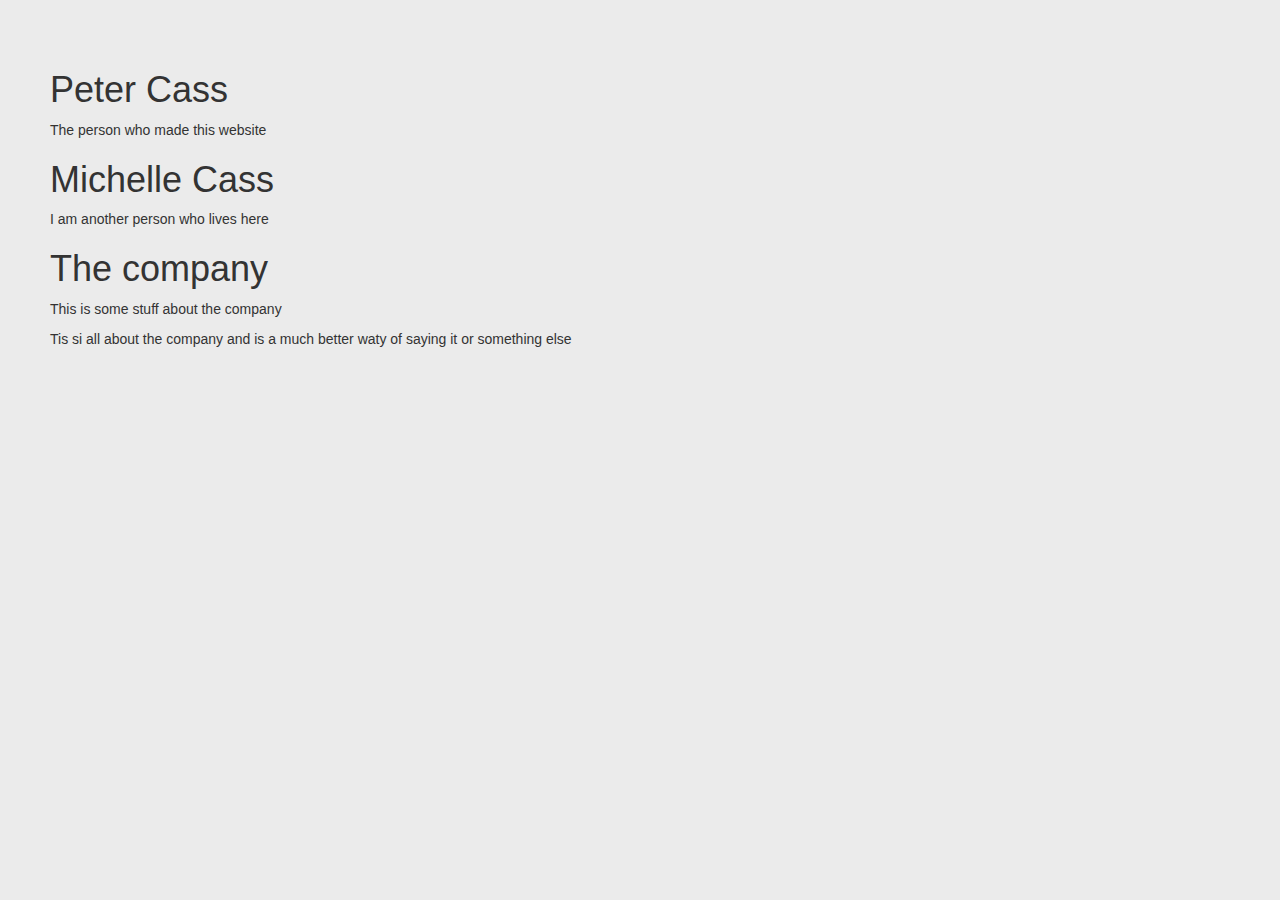
<file: index.html>
<!DOCTYPE html>
<html lang="en">
<head>
	<meta charset="utf-8">
	<meta http-equiv="X-UA-Compatible" content="IE=edge">
	<meta name="viewport" content="width=device-width, initial-scale=1">
	<!-- The above 3 meta tags *must* come first in the head; any other head content must come *after* these tags -->
	<title>Bootstrap 101 Template</title>
	
	<!-- Bootstrap -->
	<link href="css/bootstrap.min.css" rel="stylesheet">
	<link rel="stylesheet" href="css/style.css">
	
	<!-- HTML5 shim and Respond.js for IE8 support of HTML5 elements and media queries -->
	<!-- WARNING: Respond.js doesn't work if you view the page via file:// -->
	<!--[if lt IE 9]>
		<script src="https://oss.maxcdn.com/html5shiv/3.7.2/html5shiv.min.js"></script>
		<script src="https://oss.maxcdn.com/respond/1.4.2/respond.min.js"></script>
	<![endif]-->
	</head>
<body>
	<h1>Peter Cass</h1>
	<p>The person who made this website</p>

	<h1>Michelle Cass</h1>
	<p>I am another person who lives here</p>

	<h1>The company</h1>
	<p>This is some stuff about the company</p>
	<p>Tis si all about the company and is a much better waty of saying it or something else</p>
	
	<!-- jQuery (necessary for Bootstrap's JavaScript plugins) -->
	<script src="https://ajax.googleapis.com/ajax/libs/jquery/1.11.3/jquery.min.js"></script>
	<!-- Include all compiled plugins (below), or include individual files as needed -->
	<script src="js/bootstrap.min.js"></script>
</body>
</html>
</file>
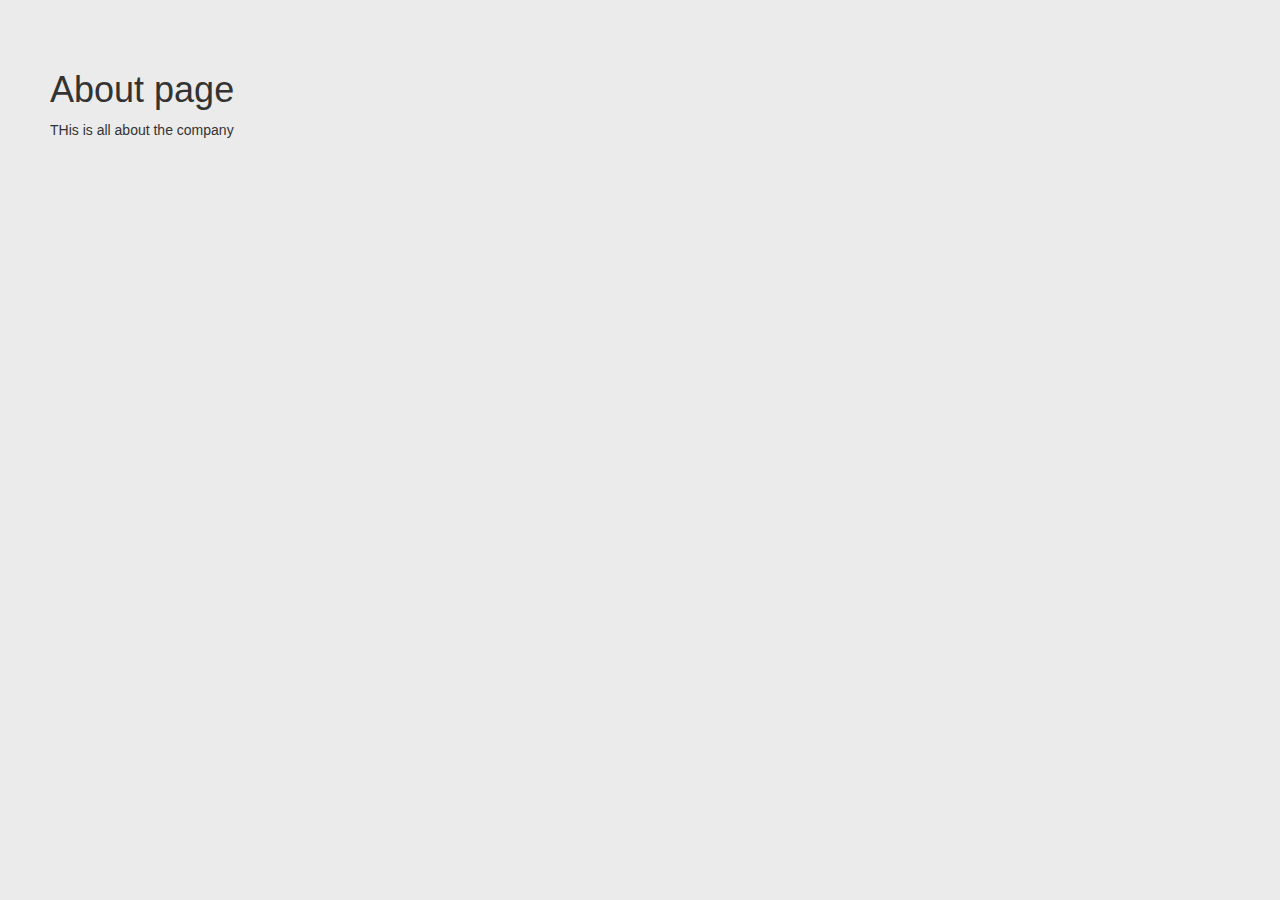
<file: about.html>
<!DOCTYPE html>
<html lang="en">
<head>
	<meta charset="utf-8">
	<meta http-equiv="X-UA-Compatible" content="IE=edge">
	<meta name="viewport" content="width=device-width, initial-scale=1">
	<!-- The above 3 meta tags *must* come first in the head; any other head content must come *after* these tags -->
	<title>About page</title>
	
	<!-- Bootstrap -->
	<link href="css/bootstrap.min.css" rel="stylesheet">
	<link rel="stylesheet" href="css/style.css">
	
	<!-- HTML5 shim and Respond.js for IE8 support of HTML5 elements and media queries -->
	<!-- WARNING: Respond.js doesn't work if you view the page via file:// -->
	<!--[if lt IE 9]>
		<script src="https://oss.maxcdn.com/html5shiv/3.7.2/html5shiv.min.js"></script>
		<script src="https://oss.maxcdn.com/respond/1.4.2/respond.min.js"></script>
	<![endif]-->
	</head>
<body>
	<h1>About page</h1>
	<p>THis is all about the company</p>
	
	<!-- jQuery (necessary for Bootstrap's JavaScript plugins) -->
	<script src="https://ajax.googleapis.com/ajax/libs/jquery/1.11.3/jquery.min.js"></script>
	<!-- Include all compiled plugins (below), or include individual files as needed -->
	<script src="js/bootstrap.min.js"></script>
</body>
</html>
</file>
<file: css/style.css>
body {
	background-color: #ebebeb;
	padding: 50px;
}

a {
	color: #444;
	text-align: center;
}
</file>
